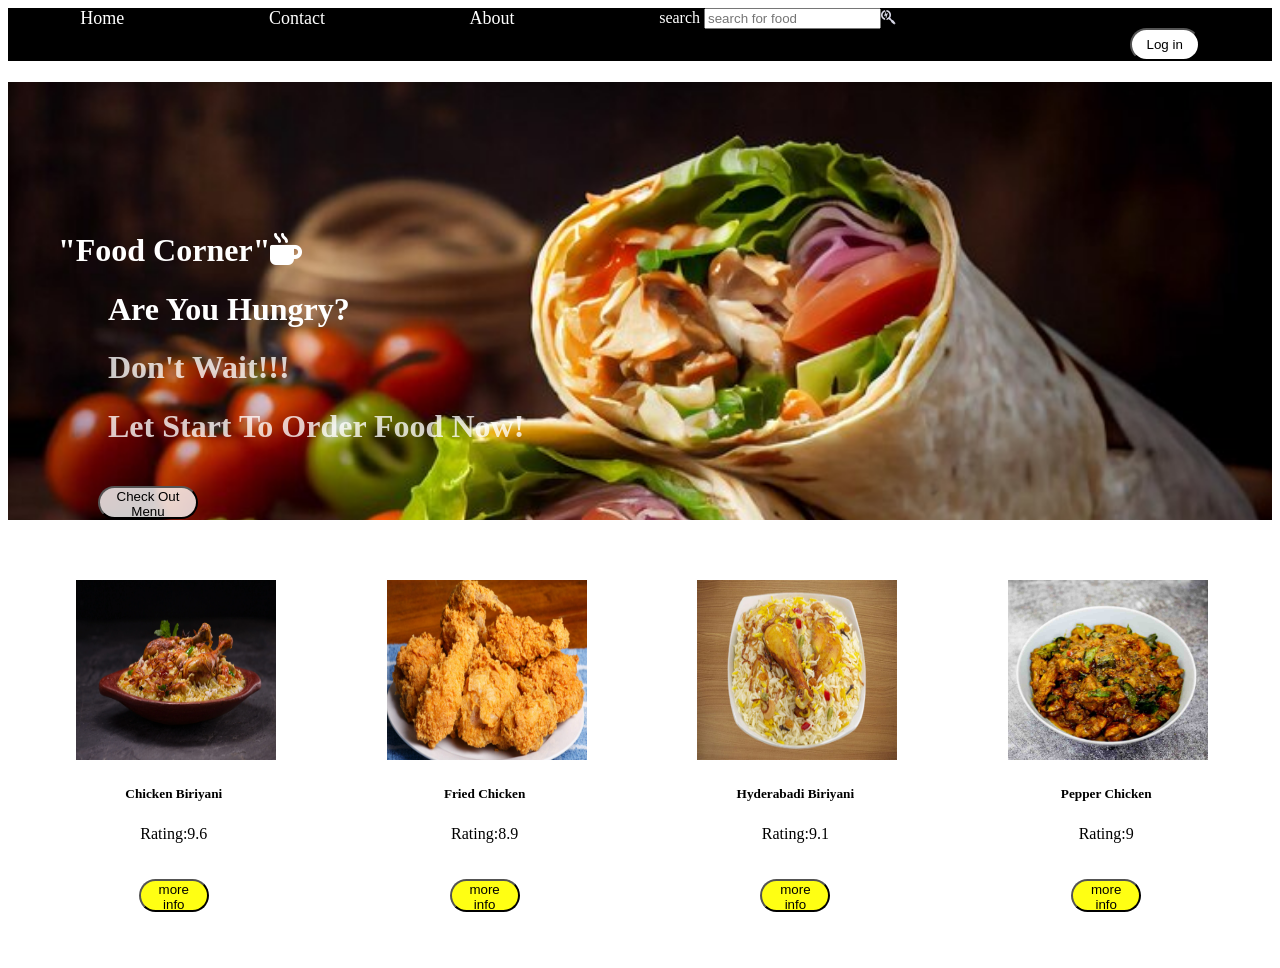
<file: index.html>
<!DOCTYPE html>
<html lang="en">
<head>
    <meta charset="UTF-8">
    <meta name="viewport" content="width=device-width, initial-scale=1.0">
    <title>Document</title>
    <link rel="stylesheet" href="./foodgall1.css">
    <link rel="stylesheet" href="https://cdnjs.cloudflare.com/ajax/libs/font-awesome/6.4.2/css/all.min.css" integrity="sha512-z3gLpd7yknf1YoNbCzqRKc4qyor8gaKU1qmn+CShxbuBusANI9QpRohGBreCFkKxLhei6S9CQXFEbbKuqLg0DA==" crossorigin="anonymous" referrerpolicy="no-referrer" />
</head>
<body>
    <div class="head">
        <div class="a1"><a href="">Home</a></div>
        <div class="a1"><a href="">Contact</a></div>
        <div class="a1"><a href="">About</a></div>
        <div><label for="">search</label> <input type="text" placeholder="search for food"><i class="fa-brands fa-searchengin fa-1.5x" style="color: #d7d7e6;"></i></div>
        <div ><Button class="f1" >Log in</Button></div>
    </div>
    <div class="center">
        <div><h1 class="r1">"Food Corner"<i class="fa-solid fa-mug-hot fa-1x"></i> </h1></div>
       <div><h1 class="r2">Are You Hungry?</h1> </div>
       <div><h1 class="r3">Don't Wait!!!</h1></div>
       <div><h1 class="r4">Let Start To Order Food Now!</h1></div>
    <div class="r6">
        <button class="r5">Check Out Menu</button>
    </div>
    </div>

    <div class="parent">
        <div class="col col-1"><img src="./images/chickenbiriyani.webp" alt=""><h5>Chicken Biriyani</h5><div class="c1"><p>Rating:9.6</p></div><button>more info</button></div>
        <div class="col col-2"><img src="./images/fried chicken.jpg" alt=""><h5>Fried Chicken</h5><div class="c1"><p>Rating:8.9</p></div><button>more info</button></div>
        <div class="col col-3"><img src="./images/hyderabadi.webp" alt=""><h5>Hyderabadi Biriyani</h5><div class="c1"><p>Rating:9.1</p></div><button>more info</button></div>
        <div class="col col-4"><img src="./images/pepper-chicken-masala-1-6.jpg" alt=""><h5>Pepper Chicken</h5><div class="c1"><p>Rating:9</p></div><button>more info</button></div>
    </div>
    
    
</body>
</html>
</file>
<file: foodgall1.css>
.head{
    width: 100%;
    background-color: black;
    color: white;
    display: flex;
    justify-content: space-around;
    flex-wrap: wrap;
}
a{
    color: white;
    text-decoration: none;
    font-size: large;
}
.f1{
    color: black;
    background-color: white;

}
.center{
    width: 100%;
    background-image: url(./images/fixedbackground.jpg);
background-size: cover;
}
.r1{
    color: white;
    padding-left: 50px;
    padding-top: 150px;
}
.r2 {
    color: white;
    padding-left: 100px;

}
.r3{
    color: rgba(255, 255, 255, 0.781);
    padding-left: 100px;
}
.r4{
    color: rgba(255,255,255,0.781);
    padding-left: 100px;
}
.r5{
    background-color: rgba(255, 255, 255, 0.801);
color: black;
width: 100px;
}


.parent{
    width: 100%;
    background-color: white;
     display: flex;
    justify-content: space-evenly;
    flex-wrap: wrap; 

}
.col{
    border: gold;
    height: 400px;
    width: 250px;
    padding: 20px;
    background-color:white;
    box-shadow: 3px 3px 3px rgba(255, 255, 255, 0.671);
    border-radius: 100px;
    
}
.col:hover {
    background-color: rgba(0, 0, 0, 0.418);

  
}

img {
    height: 180px;
    width: 200px;
    padding-left: 27px;
    padding-top: 40px;
}
h5 {
    text-align: center;
    color:black;
}
.c1 {
    background-color: rgb(255, 255, 255);
    color: black;
    
}
p {
    color: black;
    text-align: center;
}


button {
    width: 70px;
    height: 33px;
    background-color: rgba(255, 255, 0, 0.925);
    color: black;
    border-radius: 30px;
    margin-left: 90px;
    margin-top: 20px;
}

button:hover {
    background-color: white;
    color: black;
} 
@media(min-width:300px)and (max-width: 600px){
    h1 {
        font-size:large;
        
    }
.r5{
    font-size: small;
}
a{
    font-size: small;
}
}
</file>
